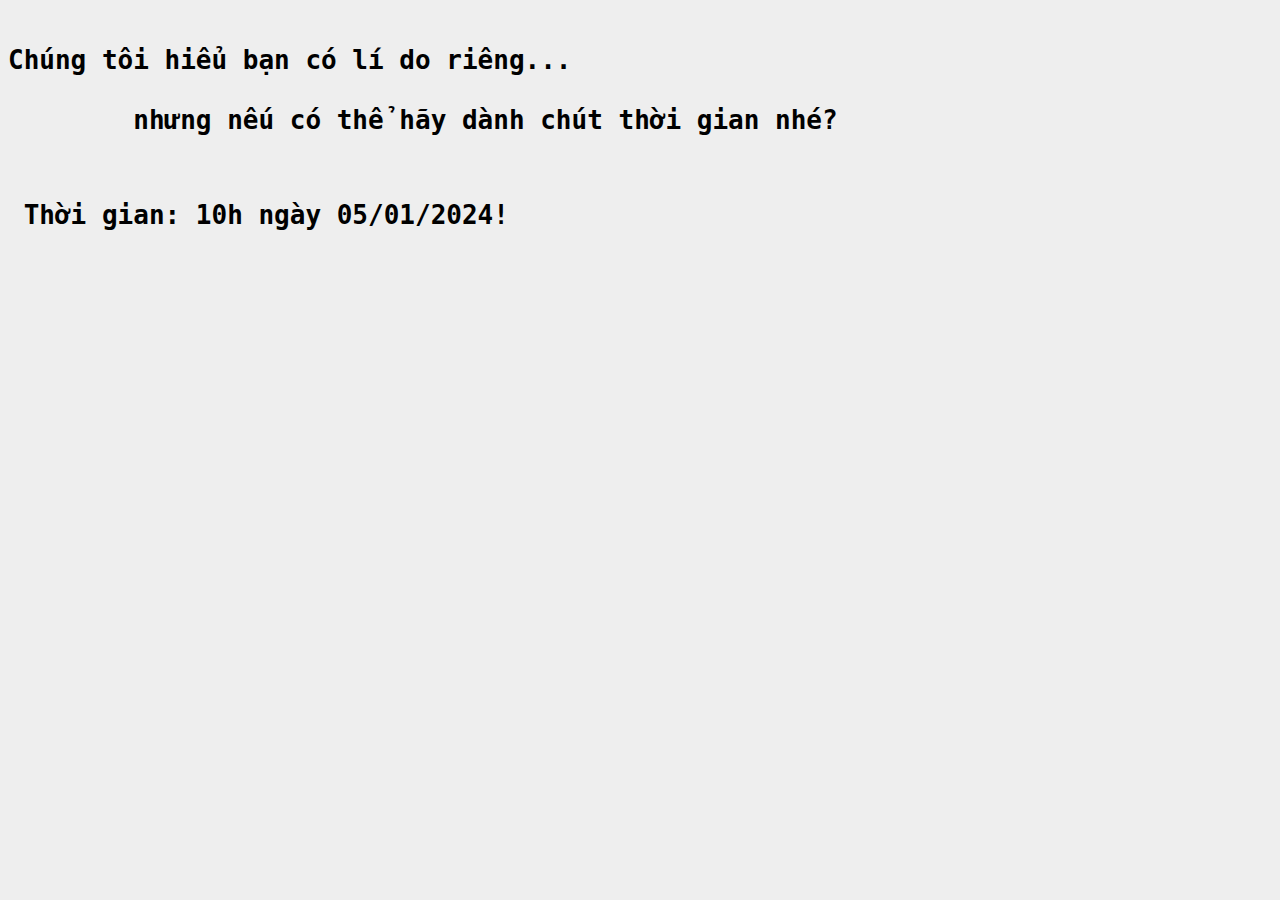
<file: src/no.html>
<!DOCTYPE html>
<html lang="vi">
<head>
    <meta charset="UTF-8">
    <meta name="viewport" content="width=device-width, initial-scale=1.0">
    <link rel="stylesheet" href="no-style.css">
    <title>No</title>
</head>
<body>
    <div class="no-page">
        <pre>
             <h1>Chúng tôi hiểu bạn có lí do riêng...
        
        nhưng nếu có thể hãy dành chút thời gian nhé?  </h1>
            <h1> Thời gian: 10h ngày 05/01/2024!</h1>
        </pre>
    </div>
</body>
</html>
</file>
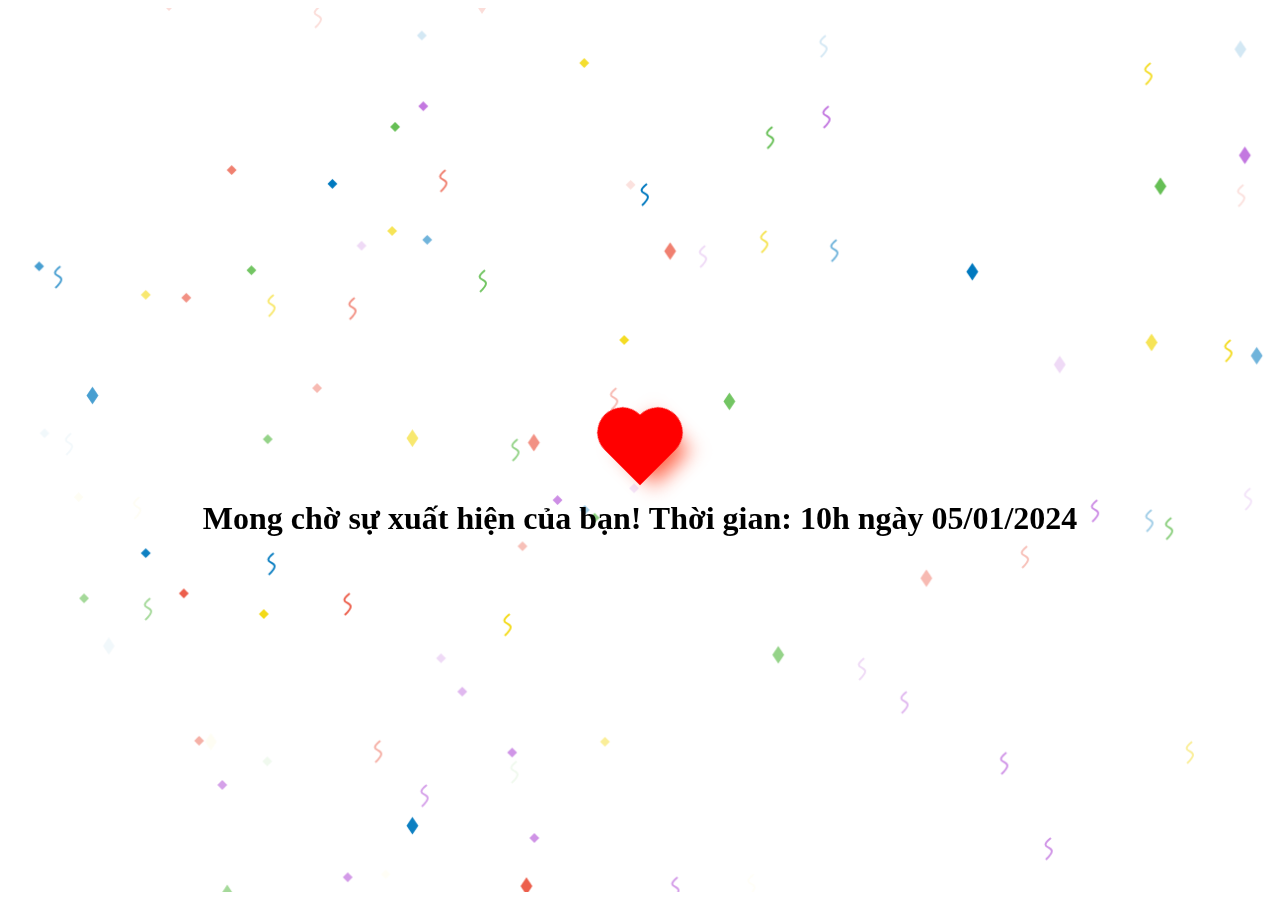
<file: src/yes.html>
<head>
    <title>Yes</title>
    <style>
    .back {
      position: fixed;
      padding: 0;
      margin: 0;
      top: 0;
      left: 0;
      z-index: -1;
      width: 100%;
      height: 100%;
      background: white;
      animation-name: backdiv;
      animation-duration: 1s;
      animation-iteration-count: infinite;
    }
    h1 {
      position: absolute;
      margin: auto;
      top: 150px;
      right: 0;
      bottom: 0;
      left: 0;
      
      height: 50px;
      width: fit-content;
  
    }
  
    .heart {
      position: absolute;
      margin: auto;
      top: 0;
      right: 0;
      bottom: 0;
      left: 0;
      background-color: red;
      height: 50px;
      width: 50px;
      transform: rotate(-45deg);
      animation-name: beat;
      animation-duration: 1s;
      animation-iteration-count: infinite;
    }
    canvas{
      width: 100%;
      height: 100%;
      z-index: 1000;
    }
    .heart:after {
      background-color: red;
      content: "";
      border-radius: 50%;
      position: absolute;
      width: 50px;
      height: 50px;
      top: 0px;
      left: 25px;
    }
    .heart:before {
      background-color: red;
      content: "";
      border-radius: 50%;
      position: absolute;
      width: 50px;
      height: 50px;
      top: -25px;
      left: 0px;
    }
  
    @keyframes backdiv {
      50% {
        background: rgb(201, 135, 175);
      }
    }
  
    @keyframes beat {
      0% {
        transform: scale(1) rotate(-45deg);
        background-color: rgb(255, 0, 0);
      }
      50% {
        transform: scale(0.6) rotate(-45deg);
        background-color: rgb(255, 0, 0);
        box-shadow: 5px 5px 30px white;
      }
    }
    div
    {
      box-shadow: 10px 10px 20px #FF6347;
    }
  </style>
  </head>
  <body>
  <div class="back"></div>
  <h1>Mong chờ sự xuất hiện của bạn!
 
    Thời gian: 10h ngày 05/01/2024 </h1>
  <div class="heart"></div>
  <canvas id="confeti" width="300" height="300" class="active"></canvas>
  <script src="yes.js"></script>
  </body>
</file>
<file: src/no-style.css>
body{
    background-color: #eeeeee;
}

/* CSS for Mobile Devices */
@media only screen and (max-width: 768px) {
.no-page {
    margin-left: -5%;
    position: relative;
    background-color: #eeeeee;
    text-align: center;
    padding: 30px;
    font-size: 10px;
    font-family: 'Courier New', Courier, monospace;
    color: #333;
}
}
</file>
